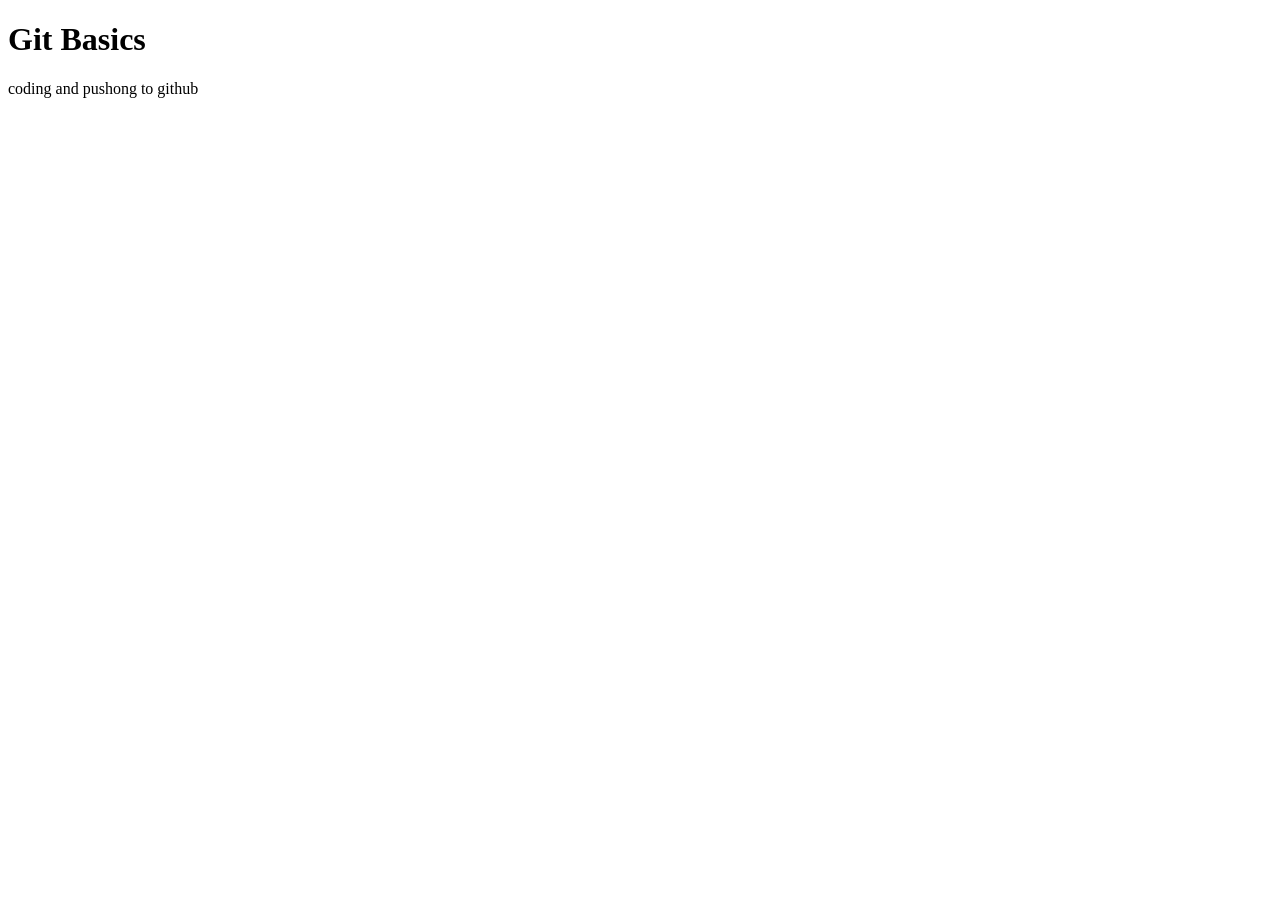
<file: index.html>
<!DOCTYPE html>
<html lang="en">
<head>
    <meta charset="UTF-8">
    <meta name="viewport" content="width=device-width, initial-scale=1.0">
    <title>Git Basics</title>
</head>
<body>
    <h1>Git Basics</h1>
    <p>coding and pushong to github</p>
</body>
</html>
</file>
